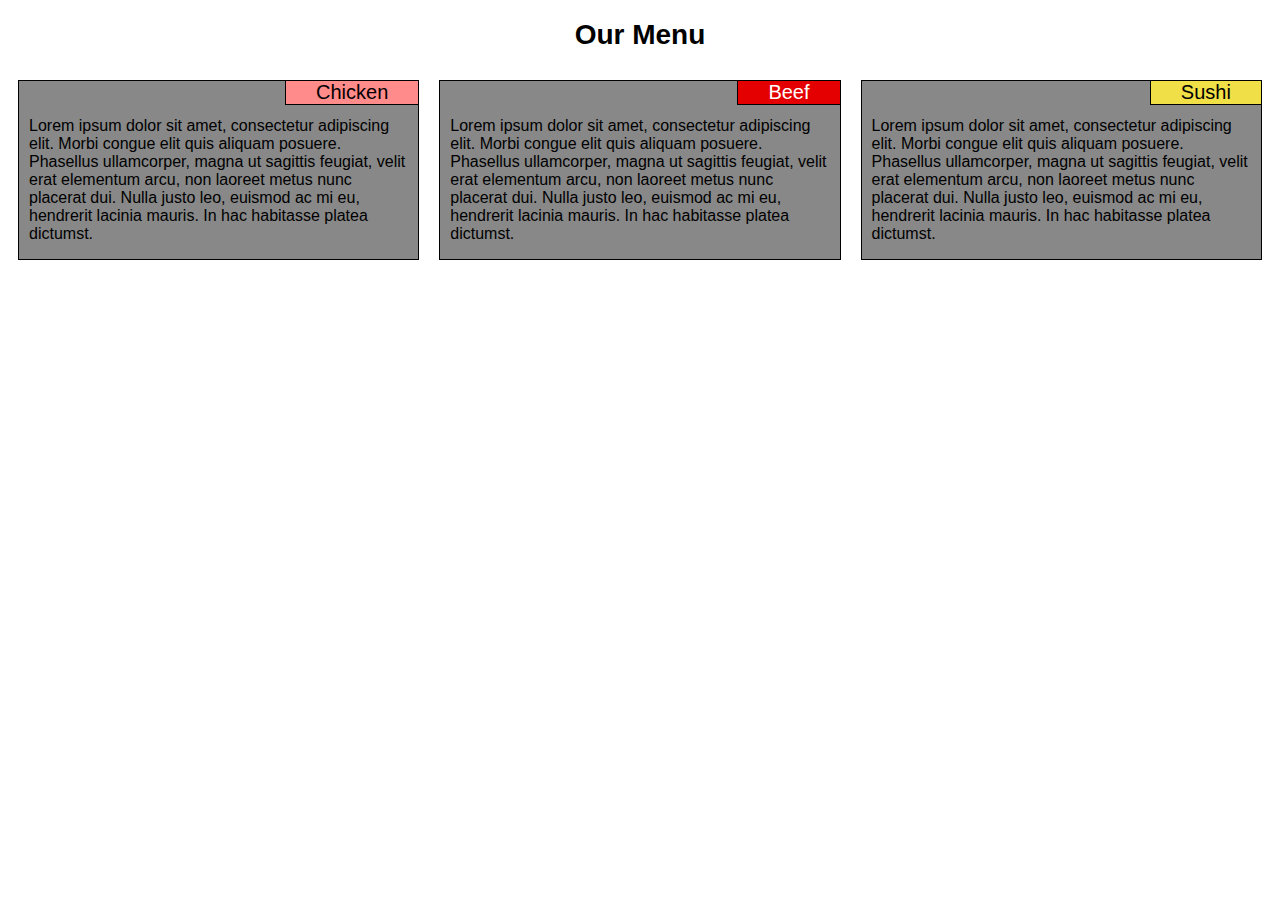
<file: module2-solution/index.html>
<!DOCTYPE html>
<html>

<head>
    <meta charset="utf-8">
    <meta name="viewport" content="width=device-width, initial-scale=1">
    <title>Module 2 Coding Assignment</title>
    <link rel="stylesheet" type="text/css" href="./css/style.css">
</head>

<body>
    <h1>Our Menu</h1>

    <section class="row">
        <section class="col-lg col-md col-sm">
            <section class="box">
                <section class="titlebox1">Chicken</section>
                <p>Lorem ipsum dolor sit amet, consectetur adipiscing elit. Morbi congue elit quis aliquam posuere.
                    Phasellus ullamcorper, magna ut sagittis feugiat, velit erat elementum arcu, non laoreet metus nunc
                    placerat dui. Nulla justo leo, euismod ac mi eu, hendrerit lacinia mauris. In hac habitasse platea
                    dictumst.</p>
            </section>
        </section>
        <section class="col-lg col-md col-sm">
            <section class="box">
                <section class="titlebox2">Beef</section>
                <p>Lorem ipsum dolor sit amet, consectetur adipiscing elit. Morbi congue elit quis aliquam posuere.
                    Phasellus ullamcorper, magna ut sagittis feugiat, velit erat elementum arcu, non laoreet metus nunc
                    placerat dui. Nulla justo leo, euismod ac mi eu, hendrerit lacinia mauris. In hac habitasse platea
                    dictumst.</p>
            </section>
        </section>
        <section class="col-lg col-md col-sm fullwith">
            <section class="box">
                <section class="titlebox3">Sushi</section>
                <p>Lorem ipsum dolor sit amet, consectetur adipiscing elit. Morbi congue elit quis aliquam
                    posuere.
                    Phasellus ullamcorper, magna ut sagittis feugiat, velit erat elementum arcu, non laoreet metus nunc
                    placerat dui. Nulla justo leo, euismod ac mi eu, hendrerit lacinia mauris. In hac habitasse platea
                    dictumst.</p>
            </section>
        </section>
    </section>

</body>

</html>
</file>
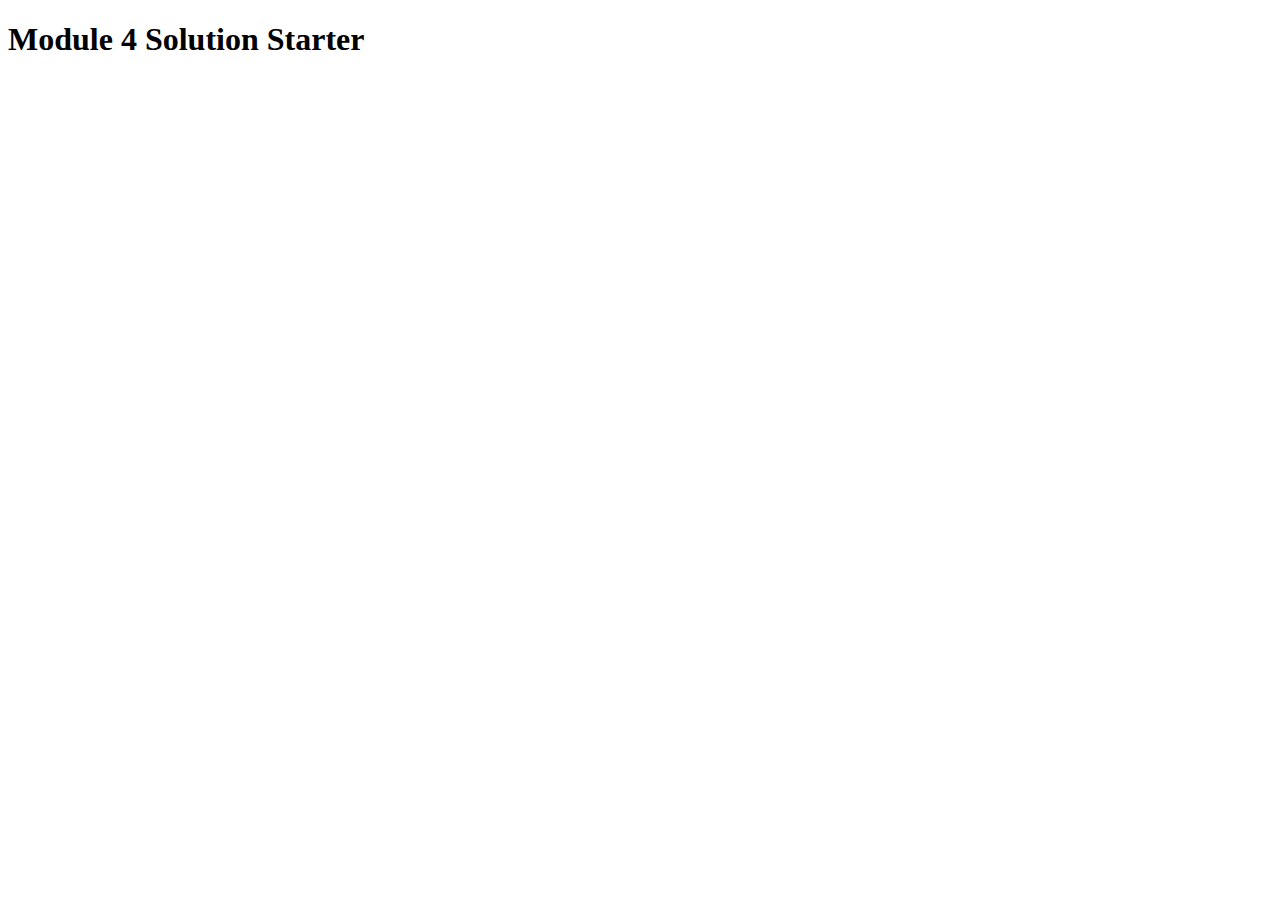
<file: module4-solution/index.html>
<!DOCTYPE html>
<html>
<head>
  <meta charset="utf-8">
  <title>Module 4 Solution Starter</title>
  <script>
    var names = []; // DO NOT REMOVE
  </script>
  <script src="SpeakHello.js"></script>
  <script src="SpeakGoodBye.js"></script>
  <script src="script.js"></script>
</head>
<body>
  <h1>Module 4 Solution Starter</h1>
</body>
</html>
</file>
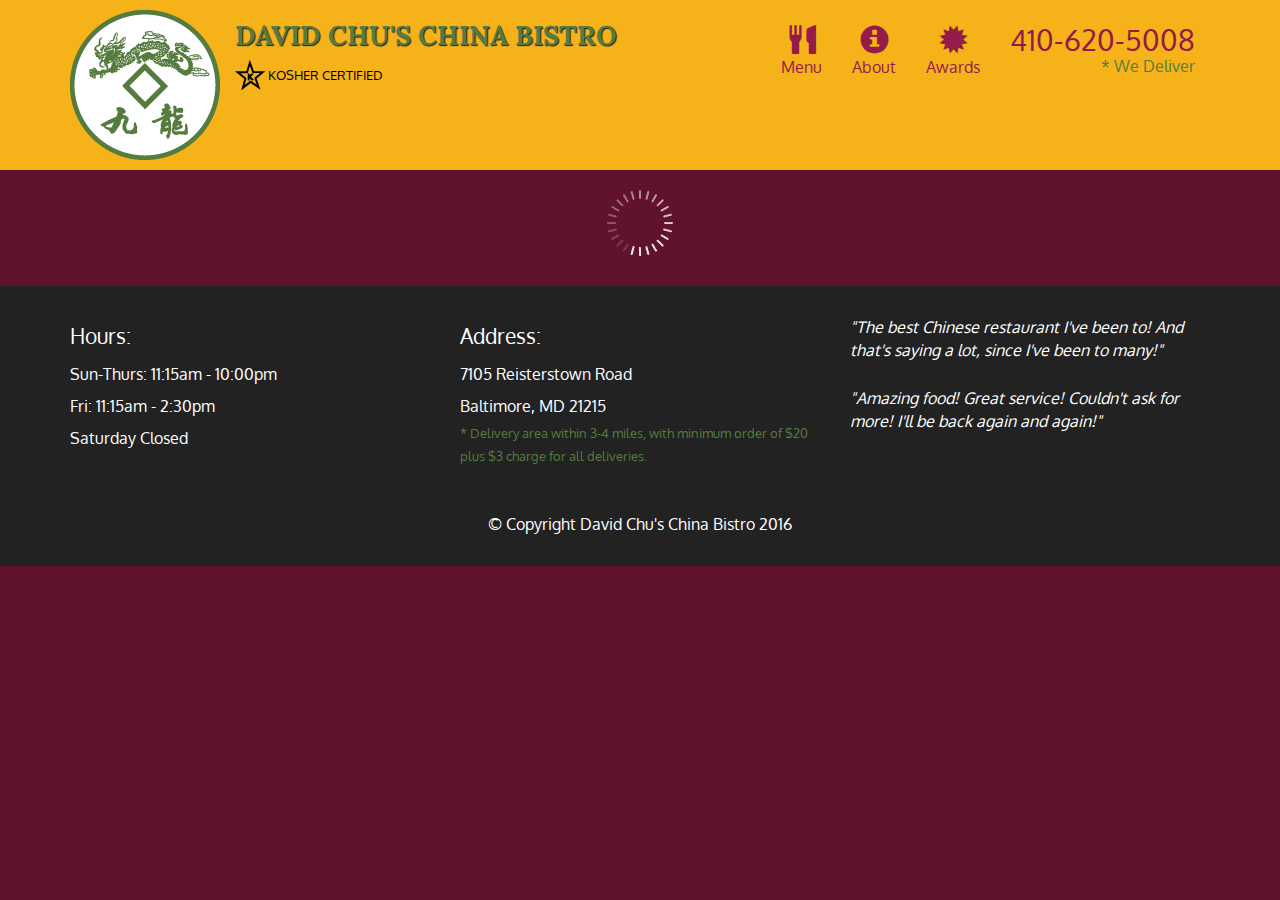
<file: module5-solution/index.html>
﻿<!DOCTYPE html>
<html lang="en-us">
<head>
    <meta charset="UTF-8">
    <meta http-equiv="Content-Security-Policy" content="upgrade-insecure-requests">
    <title>Module5-solution by stamattack</title>
    <meta name="viewport" content="width=device-width, initial-scale=1">
    <link href='https://fonts.googleapis.com/css?family=Oxygen:400,300,700' rel='stylesheet' type='text/css'>
    <link href='https://fonts.googleapis.com/css?family=Lora' rel='stylesheet' type='text/css'>
    <link href="css/bootstrap.min.css" rel="stylesheet" />
    <link href="css/style.css" rel="stylesheet" />
</head>
<body>

    <header>
        <nav id="header-nav" class="navbar navbar-default">
            <div class="container">
                <div class="navbar-header">
                    <a href="index.html" class="pull-left visible-lg visible-md">
                        <div class="img-wrapper">
                            <div id="logo-img"></div>
                        </div>
                    </a>
                    <div class="navbar-brand">
                        <a href="index.html"><h1>David Chu's china Bistro</h1></a>
                        <p>
                            <img src="img/star-k-logo.png" alt="Kosher certification" />
                            <span>Kosher Certified</span>
                        </p>
                    </div>
                    <button id="navbarToggle" type="button" class="navbar-toggle collapsed" data-toggle="collapse" data-target="#collapsable-nav" aria-expanded="false">
                        <span class="sr-only">Toggle navigation</span>
                        <span class="icon-bar"></span>
                        <span class="icon-bar"></span>
                        <span class="icon-bar"></span>
                    </button>
                </div>
                <div id="collapsable-nav" class="collapse navbar-collapse">
                    <ul id="nav-list" class="nav navbar-nav navbar-right">
                        <li id="navHomeButton" class="visible-xs active">
                            <a href="index.html">
                                <span class="glyphicon glyphicon-home"></span><br class="hidden-xs" /> Home
                            </a>
                        </li>
                        <li id="navMenuButton">
                            <a href="#" onclick="$dc.loadMenuCategories();">
                                <span class="glyphicon glyphicon-cutlery"></span><br class="hidden-xs" /> Menu
                            </a>
                        </li>
                        <li>
                            <a href="#">
                                <span class="glyphicon glyphicon-info-sign"></span><br class="hidden-xs" /> About
                            </a>
                        </li>
                        <li>
                            <a href="#">
                                <span class="glyphicon glyphicon-certificate"></span><br class="hidden-xs" /> Awards
                            </a>
                        </li>
                        <li id="phone" class="hidden-xs">
                            <a href="tel:410-620-5008">
                                <span>410-620-5008</span>
                            </a>
                            <div>* We Deliver</div>
                        </li>
                    </ul><!--#nav-list-->
                </div> <!--.collapse .navbar-collapse-->
            </div><!-- .container -->
        </nav><!-- #header-nav -->
    </header>

    <div id="call-btn" class="visible-xs">
        <a class="btn" href="tel:410-602-5008">
            <span class="glyphicon glyphicon-earphone"></span>
            410-602-5008
        </a>
    </div>
    <div id="xs-deliver" class="text-center visible-xs">* We Deliver</div>

    <div id="main-content" class="container">

    </div><!--End of #main-content-->
    <footer class="panel-footer">
        <div class="container">
            <div class="row">
                <section id="hours" class="col-sm-4">
                    <span>Hours:</span><br>
                    Sun-Thurs: 11:15am - 10:00pm<br>
                    Fri: 11:15am - 2:30pm<br>
                    Saturday Closed
                    <hr class="visible-xs" />
                </section>
                <section id="address" class="col-sm-4">
                    <span>Address:</span><br>
                    7105 Reisterstown Road<br>
                    Baltimore, MD 21215
                    <p>
                        * Delivery area within 3-4 miles,
                        with minimum order of $20 plus $3 charge for all deliveries.
                    </p>
                    <hr class="visible-xs" />
                </section>
                <section id="testimonials" class="col-sm-4">
                    <p>"The best Chinese restaurant I've been to! And that's saying a lot, since I've been to many!"</p>
                    <p>"Amazing food! Great service! Couldn't ask for more! I'll be back again and again!"</p>
                </section>
            </div>
            <div class="text-center">&copy; Copyright David Chu's China Bistro 2016</div>
        </div>
    </footer>




    <script src="js/jquery-2.1.4.min.js"></script>
    <script src="js/bootstrap.min.js"></script>
    <script src="js/ajax-utils.js"></script>
    <script src="js/script.js"></script>
</body>
</html>
</file>
<file: module2-solution/css/style.css>
* {
    box-sizing: border-box;
}

h1 {
    text-align: center;
    font-size: 175%;
    font-family: Helvetica;
}

p {

    padding: 20px 10px 0px 10px;
    font-family: Helvetica;
}

.titlebox1 {
    position: relative;
    float: right;
    right: -1px;
    top: -1px;
    background-color: #ff8b8b;
    padding-left: 30px;
    padding-right: 30px;
    border: 1px solid rgb(0, 0, 0);
    height: auto;
    font-family: Helvetica;
    font-size: 125%;
}

.titlebox2 {
    position: relative;
    float: right;
    right: -1px;
    top: -1px;
    background-color: #e40000;
    padding-left: 30px;
    padding-right: 30px;
    border: 1px solid rgb(0, 0, 0);
    height: auto;
    font-family: Helvetica;
    color: white;
    font-size: 125%;
}

.titlebox3 {
    position: relative;
    float: right;
    right: -1px;
    top: -1px;
    background-color: #f0df47;
    padding-left: 30px;
    padding-right: 30px;
    border: 1px solid rgb(0, 0, 0);
    height: auto;
    font-family: Helvetica;
    font-size: 125%;
}

.box {
    width: 100%;
    width: auto;
    background-color: #888888;
    border: 1px solid rgb(0, 0, 0);
    height: auto;
    color: black;
    margin: 10px;
}

/* Simple Responsive Framework. */
.row {
    width: 100%;
}

@media (min-width: 992px) {

    .col-lg {
        float: left;
        width: 33.33%;
    }
}

@media (min-width: 768px) and (max-width: 991px) {

    .col-md {
        float: left;
        width: 50%;
    }

    .fullwith {
        width: 100%;
        margin-top: 5px;
    }
}

@media (max-width: 767px) {
    .col-sm {
        float: left;
        width: 100%;

    }
}
</file>
<file: module5-solution/css/style.css>
﻿/*Module 3*/

body {
    font-size: 16px;
    color: #ffffff;
    background-color: #61122f;
    font-family: 'Oxygen', sans-serif;
}
/*Header*/

#header-nav {
    background-color: #f6b319;
    border-radius: 0;
    border: 0;
}

#logo-img {
    background-image: url('../img/restaurant-logo.png');
    width: 150px;
    height: 150px;
    margin: 10px 15px 10px 0;
}

.navbar-brand {
    padding-top: 25px;
}

    .navbar-brand h1 {
        font-family: 'Lora', serif;
        color: #557c3e;
        font-size: 1.5em;
        text-transform: uppercase;
        font-weight: bold;
        text-shadow: 1px 1px 1px #222;
        margin-top: 0;
        margin-bottom: 0;
        line-height: .75;
    }

    .navbar-brand a:hover,
    .navbar-brand a:focus {
        text-decoration: none;
    }

    .navbar-brand p {
        color: #000000;
        text-transform: uppercase;
        font-size: .7em;
        margin-top: 15px;
    }

        .navbar-brand p span {
            vertical-align: middle;
        }

#nav-list {
    margin-top: 10px;
}

    #nav-list a {
        color: #951C49;
        text-align: center;
    }

        #nav-list a:hover {
            background: #E7E7E7;
        }

        #nav-list a span {
            font-size: 1.8em;
        }

#phone {
    margin-top: 5px;
}

    #phone a { /*Phone number*/
        text-align: right;
        padding-bottom: 0;
    }

    #phone div { /*We Deliver*/
        color: #557c3e;
        text-align: right;
        padding-right: 15px;
    }

.navbar-header button.navbar-toggle,
.navbar-header .icon-bar {
    border: 1px solid #61122f;
}

.navbar-header button.navbar-toggle {
    clear: both;
    margin-top: -30px;
}
/*End Header*/

/*Home Page*/
.container .jumbotron {
    box-shadow: 0 0 50px #3f0c1f;
    border: 2px solid #3f0c1f;
}

#menu-tile,
#specials-tile,
#map-tile {
    position: relative;    
    width: 100%;
    height: 250px;
    margin-bottom: 15px;
    border: 2px solid #3f0c1f;
    overflow: hidden;
}

    #menu-tile:hover,
    #specials-tile:hover,
    #map-tile:hover {
        box-shadow: 0 1px 5px 1px #cccccc;
    }

#menu-tile {
    background: url('../img/menu-tile.jpg') no-repeat;
    background-position: center;
}

#specials-tile {
    background: url('../img/specials-tile.jpg') no-repeat;
    background-position: center;
}

    #menu-tile span,
    #specials-tile span,
    #map-tile span {
        position: absolute;
        bottom: 0;
        right: 0;
        width: 100%;
        text-align: center;
        font-size:1.6em;
        text-transform:uppercase;
        background-color: #000000;
        color:#ffffff;
        opacity:.8;
    }
/*End Home Page*/

/*Menu Categories page*/
.category-tile{
    position: relative;    
    width: 200px;
    height: 200px;
    margin: 0 auto 15px;    
    border: 2px solid #3f0c1f;
    overflow: hidden;
}
.category-tile span{
    position: absolute;
        bottom: 0;
        right: 0;
        width: 100%;
        text-align: center;
        font-size:1.2em;
        text-transform:uppercase;
        background-color: #000000;
        color:#ffffff;
        opacity:.8;
}

.category-tile:hover{
    box-shadow: 0 1px 5px 1px #cccccc;
}

#menu-categories-title + div{
    margin-bottom:50px;
}
/*End Menu Categories page*/


/*Single Category page*/
.menu-item-tile{
    margin-bottom:25px;
}

.menu-item-tile hr{
    width:80%;
}

.menu-item-tile .menu-item-price{
    font-size:1.1em;
    text-align:right;
    margin-top:-15px;
    margin-right:-15px;
}
.menu-item-tile .menu-item-price span{
    font-size:.6em;    
}
.menu-item-photo{
    position:relative;
    max-width: 250px;
    border: 2px solid #3f0c1f;
    overflow: hidden;
    margin: 0 -15px 20px auto;    
    padding:0;
}

.menu-item-photo div{
    position:absolute;
    bottom:0;
    right:0;
    width:80px;
    background-color:#557c3e;
    text-align:center;
}

.menu-item-description{
    padding-right:30px;
}

h3.menu-item-title{
    margin: 0 0 10px;
}

.menu-item-details{
    font-size:.9em;
    font-style:italic;
}
/*End Single Category page*/


/*Footer*/
.panel-footer{
    margin-top:30px;
    padding-top:35px;
    padding:30px;
    background-color:#222222;
    border-top:0;
}
.panel-footer div.row{
    margin-bottom:35px;
}

#hours,
#address{
    line-height:2;
}

#hours > span,
#address > span{
    font-size:1.3em;
}

#address p{
    color:#557c3e;
    font-size:.8em;
    line-height:1.8;

}

#testimonials{
    font-style:italic;
}
#testimonials p:nth-child(2){
    margin-top:25px;
}

/*End Footer*/

/********** Large devices only **********/
@media (min-width: 1200px) {
    /*Home Page*/
    .container .jumbotron {
        background: url('../img/jumbotron_1200.jpg') no-repeat;
        height: 675px;
    }
    /*End Home Page*/
}

/********** Medium devices only **********/
@media (min-width: 992px) and (max-width: 1199px) {
    /* Header */
    #logo-img {
        background: url('/img/restaurant-logo_medium.png') no-repeat;
        width: 100px;
        height: 100px;
        margin: 5px 5px 5px 0;
    }
    /* End Header */

    /*Home Page*/
    .container .jumbotron {
        background: url('../img/jumbotron_992.jpg') no-repeat;
        height: 558px;
    }
    /*End Home Page*/
}

/********** Small devices only **********/
@media (min-width: 768px) and (max-width: 991px) {
    /*Home Page*/
    .container .jumbotron {
        background: url('../img/jumbotron_768.jpg') no-repeat;
        height: 432px;
    }
    /*End Home Page*/
}

/********** Extra small devices only **********/
@media (max-width: 767px) {
    /* Header */
    .navbar-brand {
        padding-top: 10px;
        height: 80px;
    }

        .navbar-brand h1 { /* Restaurant name */
            padding-top: 10px;
            font-size: 5vw; /* 1vw = 1% of viewport width */
        }

        .navbar-brand p { /* Kosher cert */
            font-size: .6em;
            margin-top: 12px;
        }

            .navbar-brand p img { /* Star-K */
                height: 20px;
            }

    #collapsable-nav a { /* Collapsed nav menu text */
        font-size: 1.2em;
    }

        #collapsable-nav a span { /* Collapsed nav menu glyph */
            font-size: 1em;
            margin-right: 5px;
        }

    #call-btn > a {
        font-size: 1.5em;
        display: block;
        margin: 0 20px;
        padding: 10px;
        border: 2px solid #fff;
        background-color: #f6b319;
        color: #951c49;
    }

    #xs-deliver {
        margin-top: 5px;
        font-size: .7em;
        letter-spacing: .1em;
        text-transform: uppercase;
    }
    /* End Header */

    /*Home Page*/
    .container .jumbotron {
        margin-top: 30px;
        padding: 0;
    }

    #menu-tile,
    #specials-tile{
        width:360px;
        margin: 0 auto 15px;
    }
    /*End Home Page*/

    /*Single Category page*/
    .menu-item-photo{
        margin-right:auto;
    }

    .menu-item-tile .menu-item-price,
    .menu-item-description{
        text-align: center;
    }
   
    /*End Single Category page*/

    /*Footer*/
    .panel-footer section{
        margin-bottom:30px;
        text-align:center;
    }
    .panel-footer section:nth-child(3){
        margin-bottom:0;        
    }
    .panel-footer section hr{
        width:50%;
    }
    /*End Footer*/
}
/**********Super extra small devices only **********/
@media (max-width: 479px) {
    /*Header*/
.navbar-brand h1{
    padding-top: 5px;
    font-size:6vw;
}
    /*End Header*/

    /*Home Page*/
     #menu-tile,
    #specials-tile{
        width:280px;
        margin: 0 auto 15px;
    }
    /*End Home Page*/

    /*Menu Categories page*/
    .col-xxs-12{
        position:relative;
        min-height:1px;
        padding-right:15px;
        padding-left:15px;
        float:left;
        width:100%;
    }

    /*End Menu Categories page*/
}
</file>
